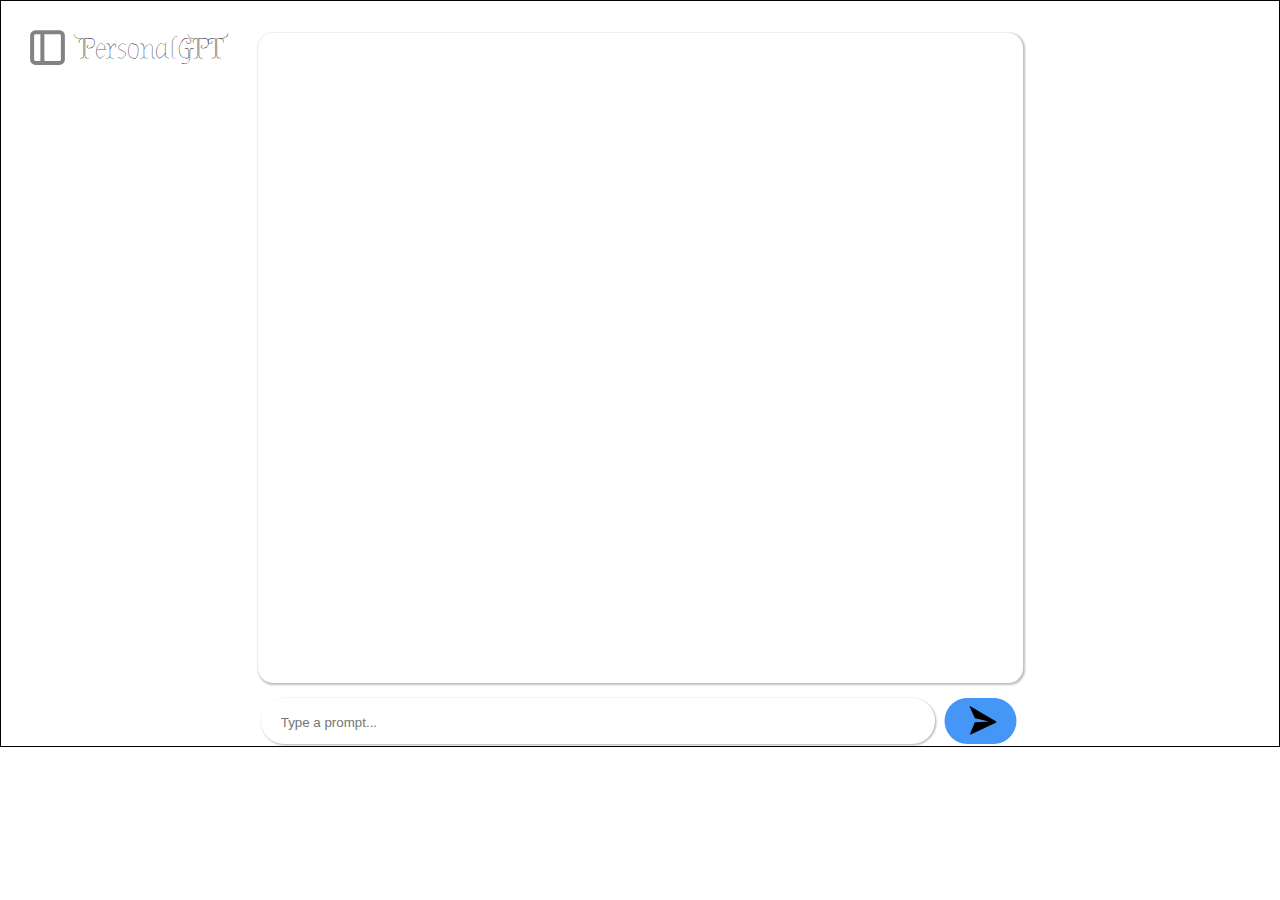
<file: test/index.html>
<!DOCTYPE html>
<html>
<head>
  	<meta charset="utf-8">
  	<meta name="viewport" content="initial-scale=1, width=device-width">
  	<title>Personal GPT</title>
  	<link rel="stylesheet"  href="./index.css" />
  	<link rel="stylesheet" href="https://fonts.googleapis.com/css2?family=Inter:wght@400&display=swap" />
  	<link rel="stylesheet" href="https://fonts.googleapis.com/css2?family=Almendra Display:wght@400&display=swap" />
</head>
<body>
  	
  	<div class="main-interface">
    		<div class="chatbox">
      			<div class="chat-space">
      			</div>
      			<div class="prompt-box">
        				<div class="shape"></div>
					<div >
						<input type="text" class="text" placeholder="Type a prompt..." id="promptField">
					    <script src="script.js"></script>
					</div>
      			</div>
      			<img class="send-button-icon" alt="" src="Send button.svg">
    		</div>
    		<img class="sidebar-1-icon" alt="" src="Sidebar 1.svg">
    		
    		<div class="personal-gpt">Personal GPT</div>
  	</div>
  	
  	
  	
  	
</body>
</html>
</file>
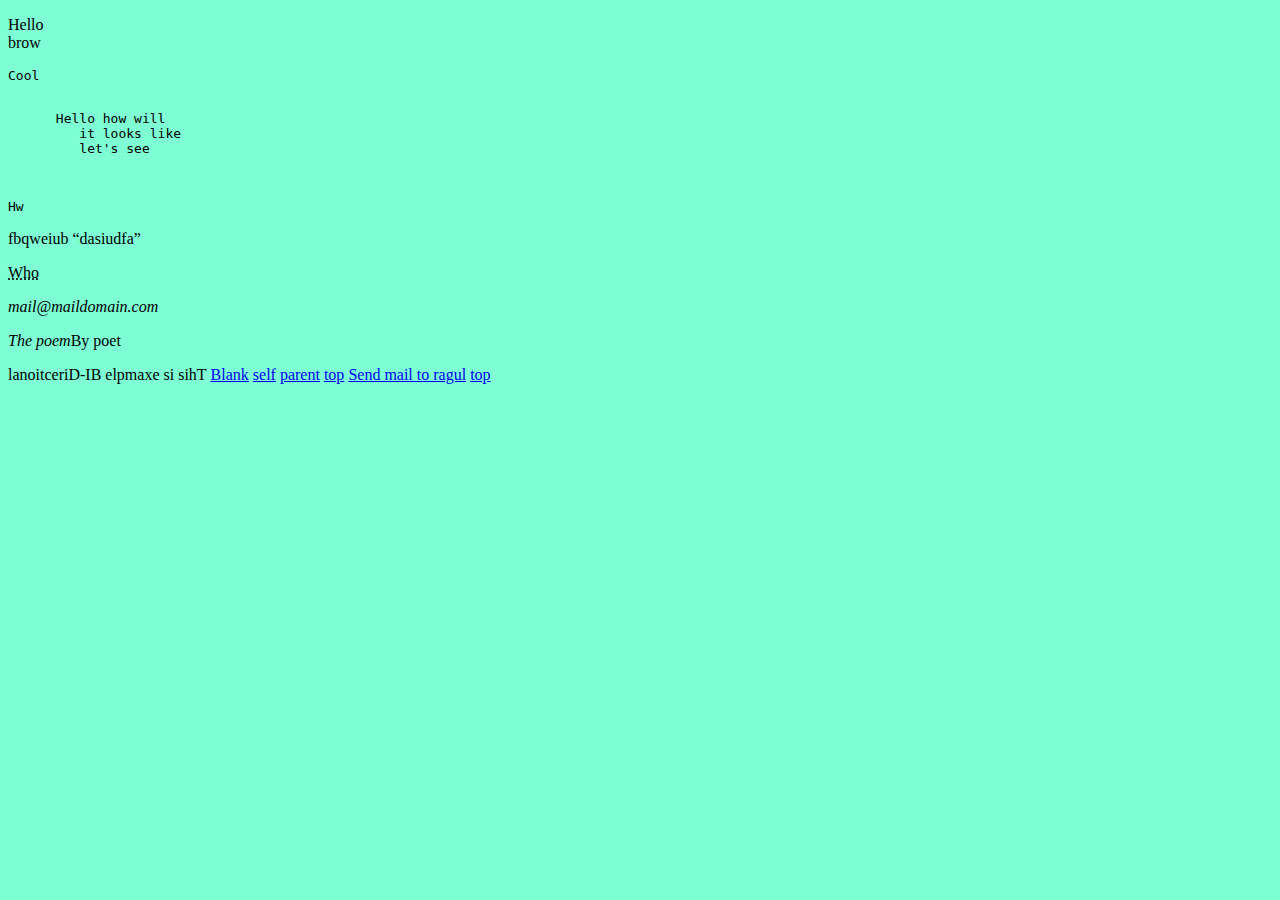
<file: HTML/cheatSheet.html>
<!-- HTML cheatsheet representing all TAGS -->
<!DOCTYPE html> <!-- Declares file type as HTML -->
<html lang="en"> <!-- Declaring langauge of page. Help search engine for bringing up page -->
<head> <!-- Head tag consist of head content and styling elements of html page-->
    <meta charset="UTF-8"> <!-- Specifies the character encoding so that browser can decode correctly 100% -->
    <title>Test Subject</title> <!-- Sets title for a web page -->
    <style>
        body {background-color: aquamarine}
    </style>
</head>
<body> <!-- Body tag consist actual content of a html page -->
<p>Hello <br> brow</p>
<pre>Cool
    <blockquote cite = "https://www.codewithharry.com/blogpost/html-cheatsheet/"> Hello how will
    it looks like
    let's see</blockquote>

Hw</pre>
<p>fbqweiub <q>dasiudfa</q></p>
<p><abbr title = "World Health organization">Who</abbr></p>
<address>mail@maildomain.com</address>
<p><cite>The poem</cite>By poet</p>
<bdo dir = "rtl"> This is example BI-Directional</bdo>
<a href = "https://news.google.com/home?hl=en-IN&gl=IN&ceid=IN:en" target = "_blank">Blank</a>
<a href = "https://news.google.com/home?hl=en-IN&gl=IN&ceid=IN:en" target = "_self">self</a>
<a href = "https://news.google.com/home?hl=en-IN&gl=IN&ceid=IN:en" target = "_parent">parent</a>
<a href = "https://news.google.com/home?hl=en-IN&gl=IN&ceid=IN:en" target = "_top">top</a>
<a href = "mailto:ragul0028@gmail.com">Send mail to ragul</a>
<a href = "https://news.google.com/home?hl=en-IN&gl=IN&ceid=IN:en" title = "News Gnews" target = "_top">top</a>

</body>
</html>
</file>
<file: test/index.css>
body {
  	margin: 0;
  	line-height: normal;
}

.chat-space {
  	position: absolute;
  	top: 0;
  	left: 0;
  	box-shadow: 1px 1px 2px 0.5px rgba(0, 0, 0, 0.25);
  	border-radius: 15px;
  	background-color: #fff;
  	width: 765px;
  	height: 650px;
}
.shape {
  	position: absolute;
  	top: 0;
  	left: 0;
  	box-shadow: 1px 1px 2px 0.5px rgba(0, 0, 0, 0.25);
  	border-radius: 26px;
  	background-color: #fff;
  	width: 674px;
  	height: 46px;
}
.text {
  	position: absolute;
  	top: 9.04px;
  	left: 18.12px;
  	display: flex;
  	align-items: center;
	border: none;
	outline: none;
  	width: 171.2px;
  	height: 28px;
}
.prompt-box {
  	position: absolute;
  	top: 665px;
  	left: 2.63px;
  	width: 674.4px;
  	height: 46px;
}
.shape1 {
  	position: absolute;
  	top: 0px;
  	left: 0px;
  	box-shadow: 1px 1px 2px rgba(0, 0, 0, 0.25);
  	border-radius: 25px;
  	background-color: #4597f7;
  	width: 71px;
  	height: 45px;
}

.send-button-icon {
  	width: 100%;
  	position: absolute;
	top: 665px;
	left: 340px;
  	max-width: 100%;
  	overflow: hidden;
  	height: 45.9px;
}

.chatbox {
  	position: absolute;
  	top: 32px;
  	left: 257px;
  	width: 765px;
  	height: 700px;
}
.sidebar-1-icon {
  	position: absolute;
  	top: 26px;
  	left: 26px;
  	border-radius: 1px;
  	width: 41px;
  	height: 41px;
  	overflow: hidden;
}
.personal-gpt {
  	position: absolute;
  	top: 28px;
  	left: 77px;
  	font-size: 30px;
  	letter-spacing: -0.05em;
	font-family: 'Almendra Display', ui-sans-serif;
  	color: #000;
  	text-align: center;
}
.main-interface {
  	width: 100%;
  	position: relative;
  	background-color: #fff;
  	border: 0.5px solid #000;
  	box-sizing: border-box;
  	height: 747px;
  	text-align: left;
  	font-size: 20px;
  	color: #7d7979;
	font-family: Inter, ui-sans-serif;
}
</file>
